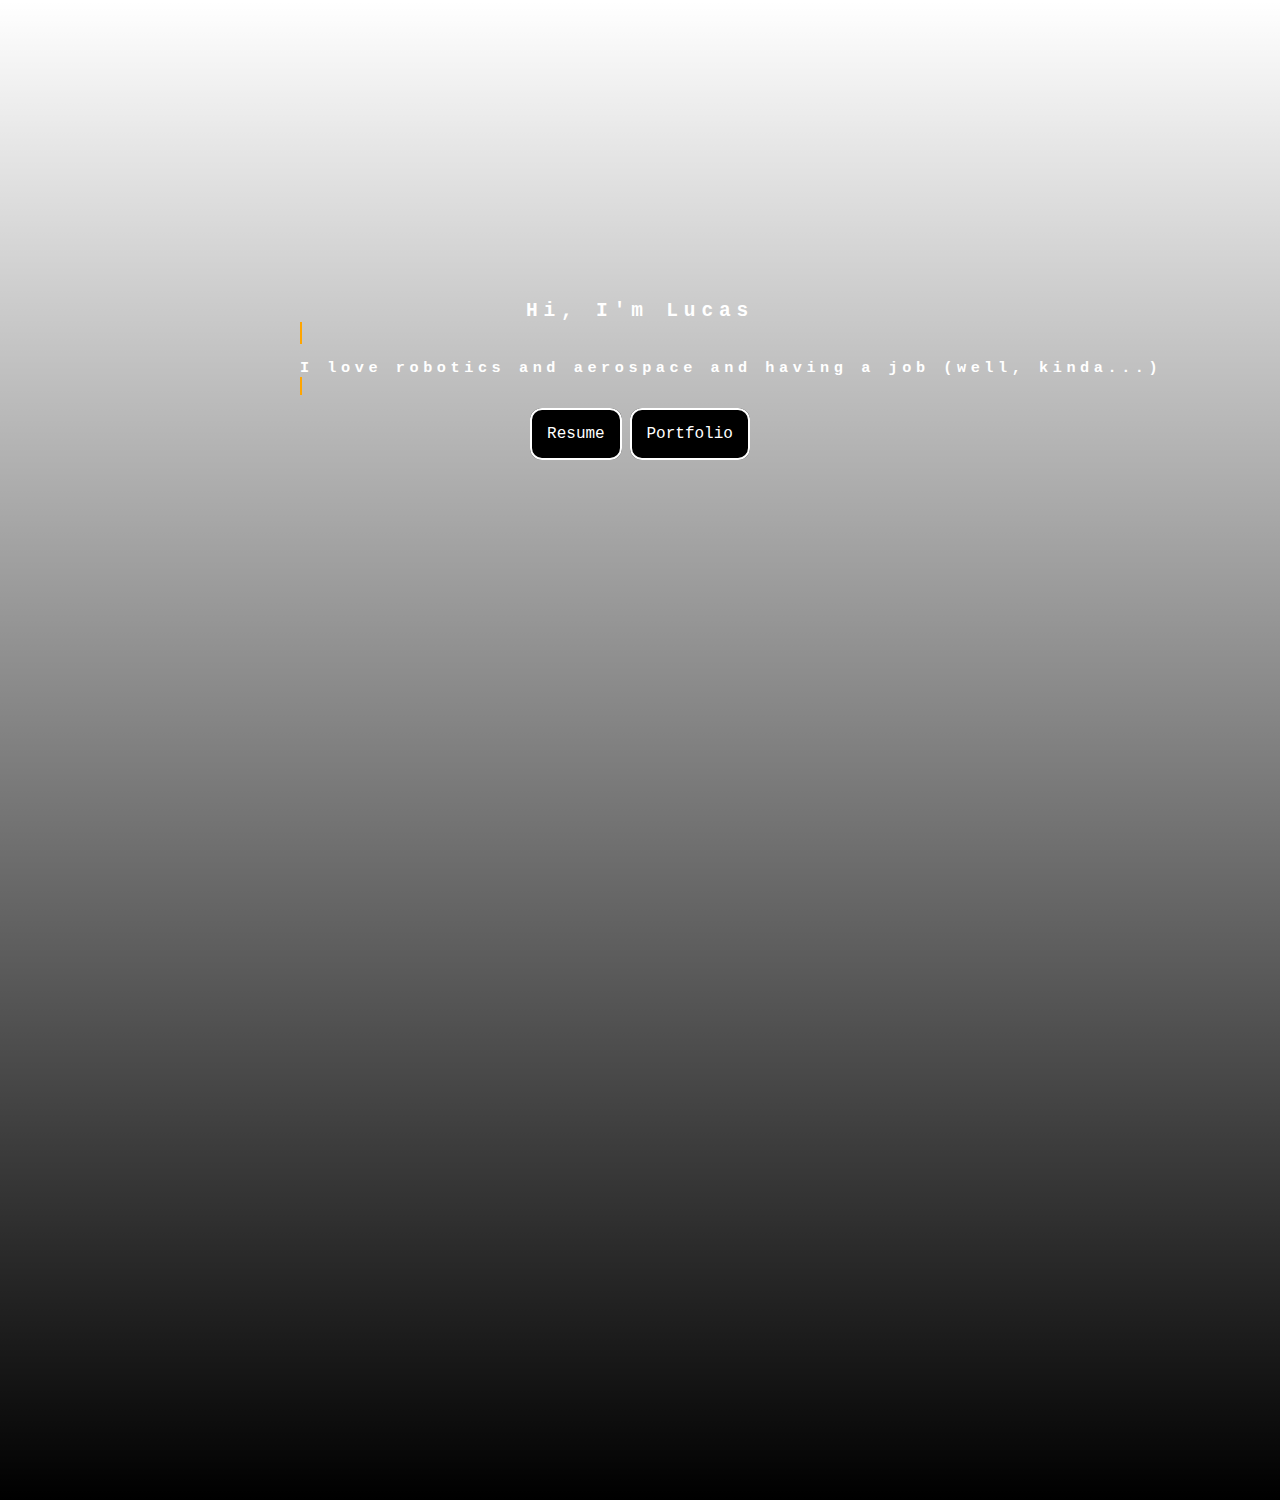
<file: index.html>
<!DOCTYPE html>
<html>
	<head>
		<meta name="viewport" content="with=device-width, initial-scale=1.0">
		<title>Lucas Arzoumanian</title>
		<meta charset="utf-8">
		<link rel="stylesheet" href="CSS/home.css">
	</head>
 	<body>
		<section class="blurb">
            <div id="typewriter">
                <h2><center>Hi, I'm Lucas</center></h2>
				</br>
				</br>
                <h3><center>I love robotics and aerospace and having a job (well, kinda...)</center>  </h3>
				</br>
				</br>
				</br>
				<center><a href="Resources/CV.pdf" class="button" download>Resume</a>
            	<a href="Resources/Portfolio.pdf" class="button" download>Portfolio</a></center>
            </div>
        </section>
		<section>
            
        </section>
		
	</body>
</html>
</file>
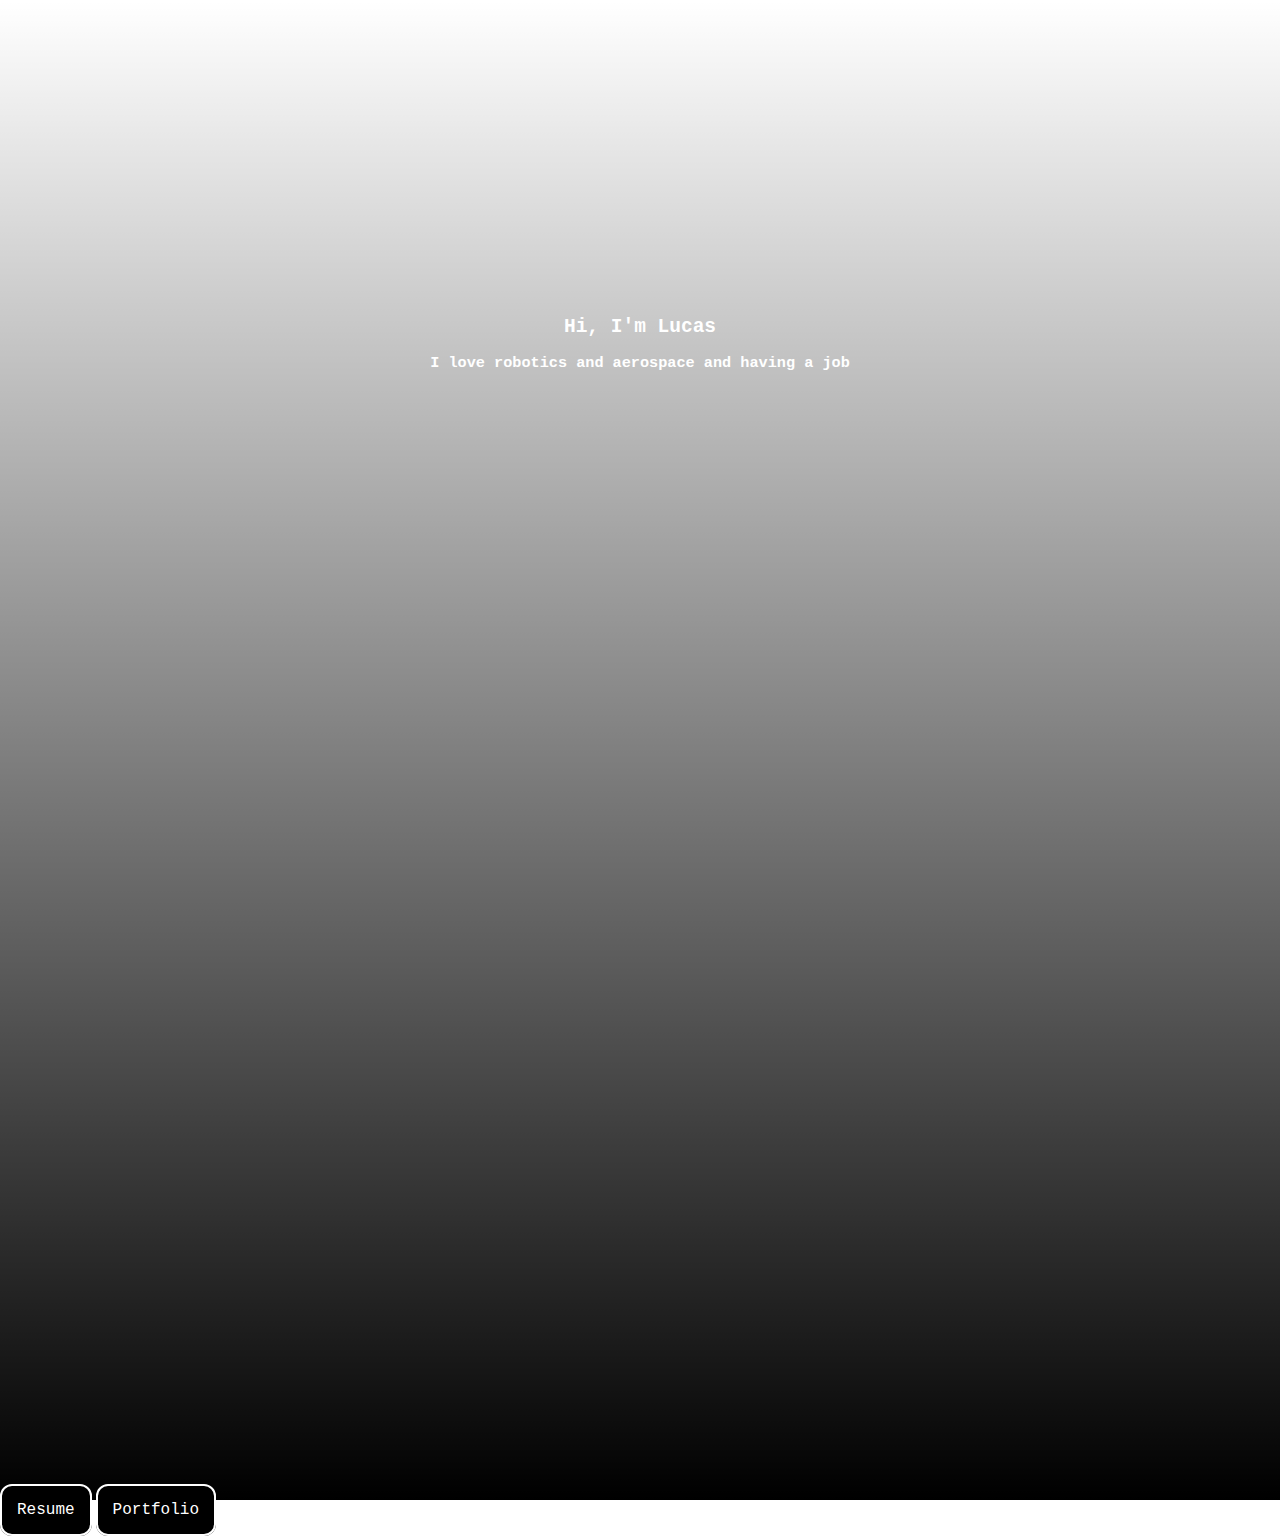
<file: home.html>
<!DOCTYPE html>
<html>
	<head>
		<meta name="viewport" content="with=device-width, initial-scale=1.0">
		<title>Lucas Arzoumanian</title>
		<meta charset="utf-8">
		<link rel="stylesheet" href="CSS/home.css">
	</head>
 	<body>
		<section class="blurb">
            <div id="typewriter h2">
                <h2><center>Hi, I'm Lucas</center></h2>
                <h3><center>I love robotics and aerospace and having a job</center></h3>
            </div>
        </section>
		<section>
            <a href="https://google.com" class="button">Resume</a>
            <a href="https://google.com" class="button">Portfolio</a>
        </section>
	</body>
</html>
</file>
<file: CSS/home.css>
body {
	margin: 0;
	padding: 0;
	padding-bottom: 0%;
	overflow: hidden;
}

.blurb {
    background-image:
    linear-gradient(to bottom, rgba(255, 255, 255, 0), rgba(0, 0, 0, 1)),
    url('https://science.nasa.gov/wp-content/uploads/2023/04/stsci-h-p2016a-m-2000x1374-1.png?w=1536&format=webp');
	font-family: monospace;
	font-size: 22;
	color: white;
	padding: 300px;
	background-size: cover;
	margin: 0px;
	height: 100vh;
}
/*
#typewriter {
  display: inline-block;  Ensure the container fits the content 
} */

#typewriter h2,
#typewriter h3 {
	overflow: hidden; /* Ensures the content is not revealed until the animation */
	border-right: .15em solid orange; /* The typwriter cursor */
	white-space: nowrap; /* Keeps the content on a single line */
	margin: 0 auto; /* Gives that scrolling effect as the typing happens */
	letter-spacing: .30em; /* Adjust as needed */
	animation: 
	  typing 3.5s steps(40, end) 1 normal both,
	  blink-caret .75s step-end infinite;
	display: inline; /* Ensure inline display to avoid extra space issues */
  }

  /* The typing effect */
  @keyframes typing {
	from { width: 0 }
	to { width: 100% }
  }
  
  /* The typewriter cursor effect */ 
  @keyframes blink-caret {
	from, to { border-color: transparent }
	50% { border-color: orange; }
 } 

.button {
    background-color: black;
    border: 2px solid white;
	text-decoration: none;
    color: white;
	font-family: monospace;
	padding: 15px;
  	width: 200px;
    transition-duration: 0.4s;
    border-radius: 12px;
    font-size: 16px;
}

.button:hover {
    background-color: white;
    border: 2px solid black;
    color: black;
}
</file>
